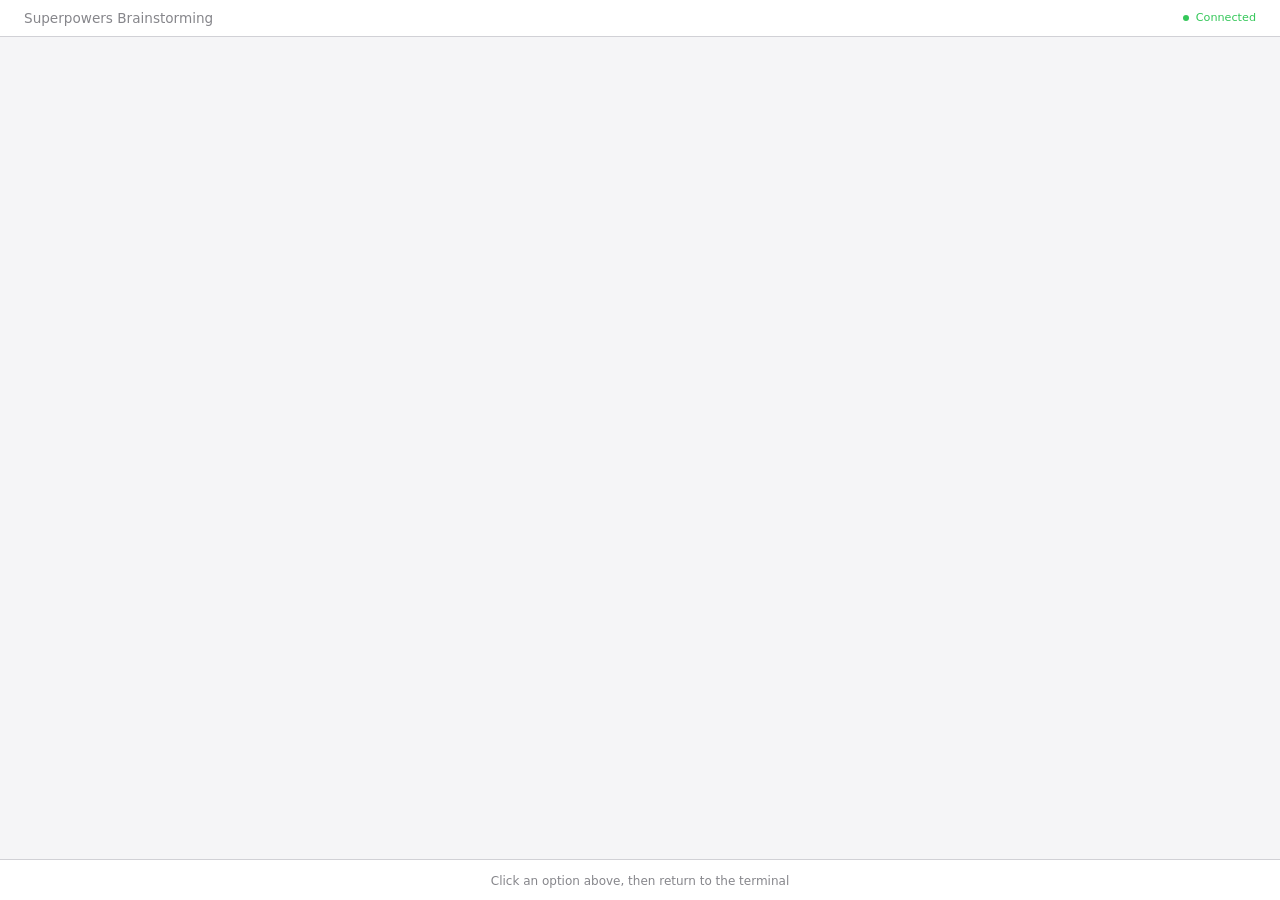
<file: .harness/framework/skills/superpowers/brainstorming/scripts/frame-template.html>
<!DOCTYPE html>
<html>
<head>
  <meta charset="utf-8">
  <title>Superpowers Brainstorming</title>
  <style>
    /*
     * BRAINSTORM COMPANION FRAME TEMPLATE
     *
     * This template provides a consistent frame with:
     * - OS-aware light/dark theming
     * - Fixed header and selection indicator bar
     * - Scrollable main content area
     * - CSS helpers for common UI patterns
     *
     * Content is injected via placeholder comment in #claude-content.
     */

    * { box-sizing: border-box; margin: 0; padding: 0; }
    html, body { height: 100%; overflow: hidden; }

    /* ===== THEME VARIABLES ===== */
    :root {
      --bg-primary: #f5f5f7;
      --bg-secondary: #ffffff;
      --bg-tertiary: #e5e5e7;
      --border: #d1d1d6;
      --text-primary: #1d1d1f;
      --text-secondary: #86868b;
      --text-tertiary: #aeaeb2;
      --accent: #0071e3;
      --accent-hover: #0077ed;
      --success: #34c759;
      --warning: #ff9f0a;
      --error: #ff3b30;
      --selected-bg: #e8f4fd;
      --selected-border: #0071e3;
    }

    @media (prefers-color-scheme: dark) {
      :root {
        --bg-primary: #1d1d1f;
        --bg-secondary: #2d2d2f;
        --bg-tertiary: #3d3d3f;
        --border: #424245;
        --text-primary: #f5f5f7;
        --text-secondary: #86868b;
        --text-tertiary: #636366;
        --accent: #0a84ff;
        --accent-hover: #409cff;
        --selected-bg: rgba(10, 132, 255, 0.15);
        --selected-border: #0a84ff;
      }
    }

    body {
      font-family: system-ui, -apple-system, BlinkMacSystemFont, sans-serif;
      background: var(--bg-primary);
      color: var(--text-primary);
      display: flex;
      flex-direction: column;
      line-height: 1.5;
    }

    /* ===== FRAME STRUCTURE ===== */
    .header {
      background: var(--bg-secondary);
      padding: 0.5rem 1.5rem;
      display: flex;
      justify-content: space-between;
      align-items: center;
      border-bottom: 1px solid var(--border);
      flex-shrink: 0;
    }
    .header h1 { font-size: 0.85rem; font-weight: 500; color: var(--text-secondary); }
    .header .status { font-size: 0.7rem; color: var(--success); display: flex; align-items: center; gap: 0.4rem; }
    .header .status::before { content: ''; width: 6px; height: 6px; background: var(--success); border-radius: 50%; }

    .main { flex: 1; overflow-y: auto; }
    #claude-content { padding: 2rem; min-height: 100%; }

    .indicator-bar {
      background: var(--bg-secondary);
      border-top: 1px solid var(--border);
      padding: 0.5rem 1.5rem;
      flex-shrink: 0;
      text-align: center;
    }
    .indicator-bar span {
      font-size: 0.75rem;
      color: var(--text-secondary);
    }
    .indicator-bar .selected-text {
      color: var(--accent);
      font-weight: 500;
    }

    /* ===== TYPOGRAPHY ===== */
    h2 { font-size: 1.5rem; font-weight: 600; margin-bottom: 0.5rem; }
    h3 { font-size: 1.1rem; font-weight: 600; margin-bottom: 0.25rem; }
    .subtitle { color: var(--text-secondary); margin-bottom: 1.5rem; }
    .section { margin-bottom: 2rem; }
    .label { font-size: 0.7rem; color: var(--text-secondary); text-transform: uppercase; letter-spacing: 0.05em; margin-bottom: 0.5rem; }

    /* ===== OPTIONS (for A/B/C choices) ===== */
    .options { display: flex; flex-direction: column; gap: 0.75rem; }
    .option {
      background: var(--bg-secondary);
      border: 2px solid var(--border);
      border-radius: 12px;
      padding: 1rem 1.25rem;
      cursor: pointer;
      transition: all 0.15s ease;
      display: flex;
      align-items: flex-start;
      gap: 1rem;
    }
    .option:hover { border-color: var(--accent); }
    .option.selected { background: var(--selected-bg); border-color: var(--selected-border); }
    .option .letter {
      background: var(--bg-tertiary);
      color: var(--text-secondary);
      width: 1.75rem; height: 1.75rem;
      border-radius: 6px;
      display: flex; align-items: center; justify-content: center;
      font-weight: 600; font-size: 0.85rem; flex-shrink: 0;
    }
    .option.selected .letter { background: var(--accent); color: white; }
    .option .content { flex: 1; }
    .option .content h3 { font-size: 0.95rem; margin-bottom: 0.15rem; }
    .option .content p { color: var(--text-secondary); font-size: 0.85rem; margin: 0; }

    /* ===== CARDS (for showing designs/mockups) ===== */
    .cards { display: grid; grid-template-columns: repeat(auto-fit, minmax(280px, 1fr)); gap: 1rem; }
    .card {
      background: var(--bg-secondary);
      border: 1px solid var(--border);
      border-radius: 12px;
      overflow: hidden;
      cursor: pointer;
      transition: all 0.15s ease;
    }
    .card:hover { border-color: var(--accent); transform: translateY(-2px); box-shadow: 0 4px 12px rgba(0,0,0,0.1); }
    .card.selected { border-color: var(--selected-border); border-width: 2px; }
    .card-image { background: var(--bg-tertiary); aspect-ratio: 16/10; display: flex; align-items: center; justify-content: center; }
    .card-body { padding: 1rem; }
    .card-body h3 { margin-bottom: 0.25rem; }
    .card-body p { color: var(--text-secondary); font-size: 0.85rem; }

    /* ===== MOCKUP CONTAINER ===== */
    .mockup {
      background: var(--bg-secondary);
      border: 1px solid var(--border);
      border-radius: 12px;
      overflow: hidden;
      margin-bottom: 1.5rem;
    }
    .mockup-header {
      background: var(--bg-tertiary);
      padding: 0.5rem 1rem;
      font-size: 0.75rem;
      color: var(--text-secondary);
      border-bottom: 1px solid var(--border);
    }
    .mockup-body { padding: 1.5rem; }

    /* ===== SPLIT VIEW (side-by-side comparison) ===== */
    .split { display: grid; grid-template-columns: 1fr 1fr; gap: 1.5rem; }
    @media (max-width: 700px) { .split { grid-template-columns: 1fr; } }

    /* ===== PROS/CONS ===== */
    .pros-cons { display: grid; grid-template-columns: 1fr 1fr; gap: 1rem; margin: 1rem 0; }
    .pros, .cons { background: var(--bg-secondary); border-radius: 8px; padding: 1rem; }
    .pros h4 { color: var(--success); font-size: 0.85rem; margin-bottom: 0.5rem; }
    .cons h4 { color: var(--error); font-size: 0.85rem; margin-bottom: 0.5rem; }
    .pros ul, .cons ul { margin-left: 1.25rem; font-size: 0.85rem; color: var(--text-secondary); }
    .pros li, .cons li { margin-bottom: 0.25rem; }

    /* ===== PLACEHOLDER (for mockup areas) ===== */
    .placeholder {
      background: var(--bg-tertiary);
      border: 2px dashed var(--border);
      border-radius: 8px;
      padding: 2rem;
      text-align: center;
      color: var(--text-tertiary);
    }

    /* ===== INLINE MOCKUP ELEMENTS ===== */
    .mock-nav { background: var(--accent); color: white; padding: 0.75rem 1rem; display: flex; gap: 1.5rem; font-size: 0.9rem; }
    .mock-sidebar { background: var(--bg-tertiary); padding: 1rem; min-width: 180px; }
    .mock-content { padding: 1.5rem; flex: 1; }
    .mock-button { background: var(--accent); color: white; border: none; padding: 0.5rem 1rem; border-radius: 6px; font-size: 0.85rem; }
    .mock-input { background: var(--bg-primary); border: 1px solid var(--border); border-radius: 6px; padding: 0.5rem; width: 100%; }
  </style>
</head>
<body>
  <div class="header">
    <h1><a href="https://github.com/obra/superpowers" style="color: inherit; text-decoration: none;">Superpowers Brainstorming</a></h1>
    <div class="status">Connected</div>
  </div>

  <div class="main">
    <div id="claude-content">
      <!-- CONTENT -->
    </div>
  </div>

  <div class="indicator-bar">
    <span id="indicator-text">Click an option above, then return to the terminal</span>
  </div>

</body>
</html>
</file>
